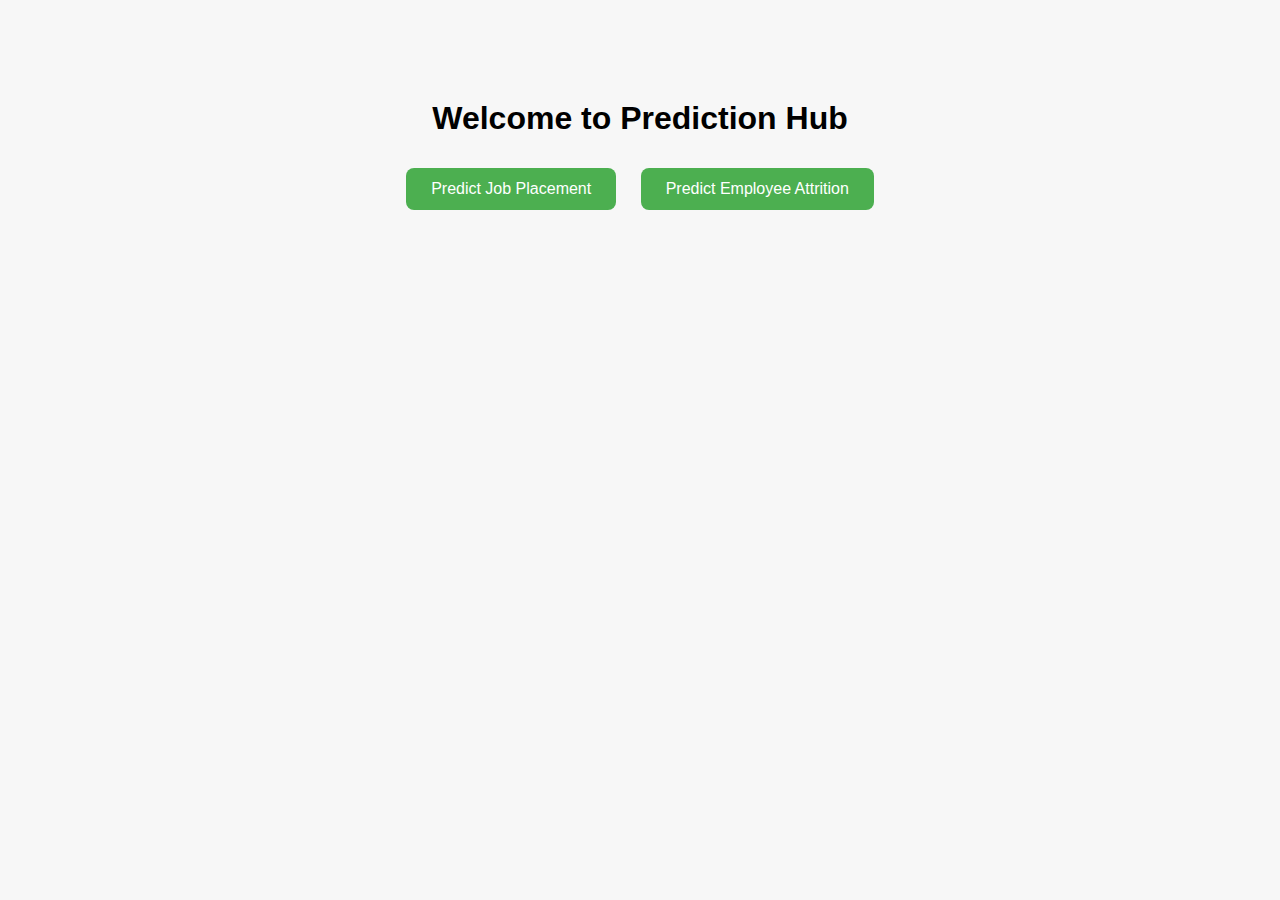
<file: templates/index.html>
<!DOCTYPE html>
<html>
<head>
    <title>Prediction Hub</title>
    <link rel="stylesheet" href="/static/styles.css">
</head>
<body>
    <div class="center">
        <h1>Welcome to Prediction Hub</h1>
        <a href="/job" class="btn">Predict Job Placement</a>
        <a href="/attrition" class="btn">Predict Employee Attrition</a>
    </div>
</body>
</html>
</file>
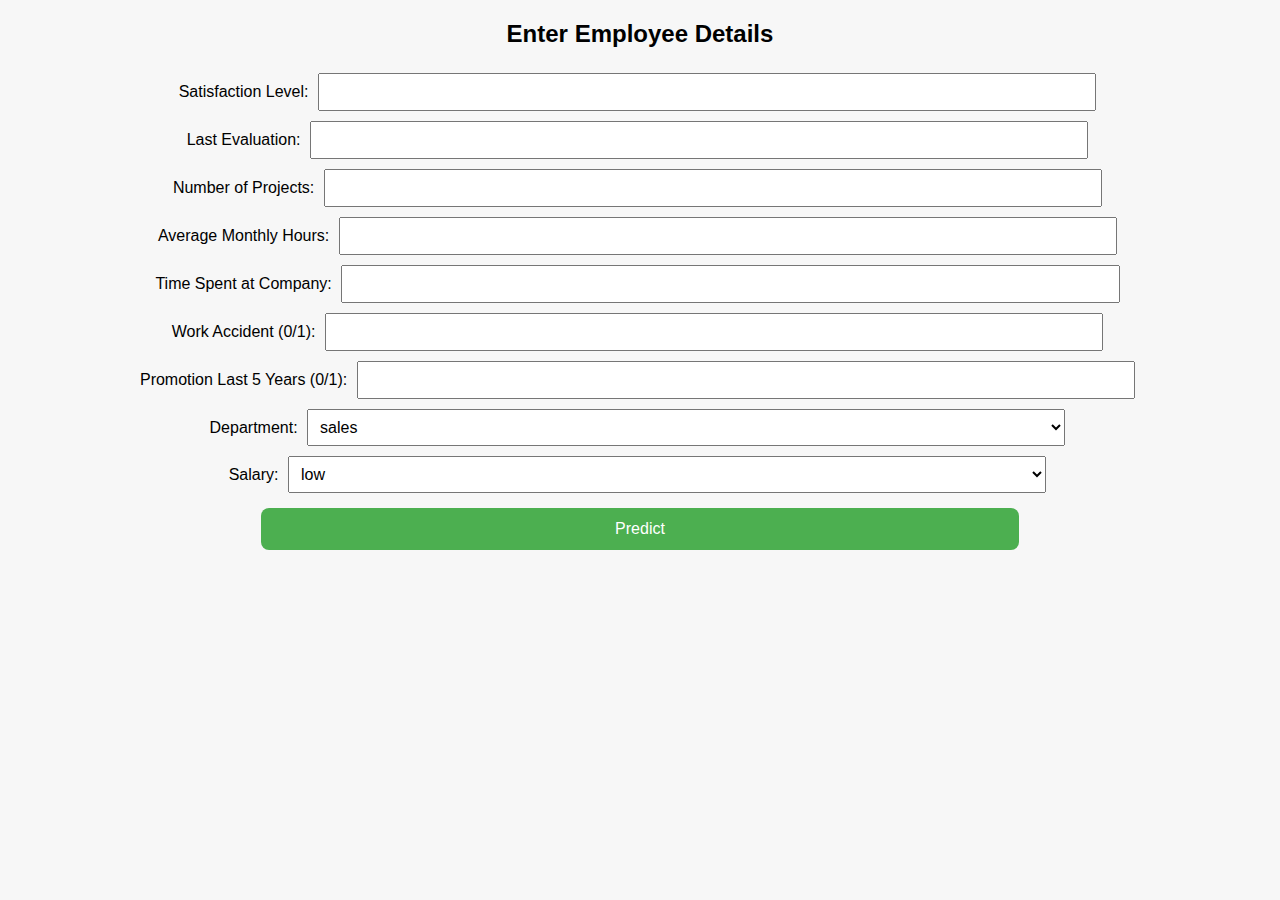
<file: templates/predict_attrition.html>
<!DOCTYPE html>
<html>
<head>
    <title>Employee Attrition Prediction</title>
    <link rel="stylesheet" href="/static/styles.css">
</head>
<body>
    <h2>Enter Employee Details</h2>
    <form action="/predict_attrition" method="post">
        Satisfaction Level: <input type="number" step="0.01" name="satisfaction_level"><br>
        Last Evaluation: <input type="number" step="0.01" name="last_evaluation"><br>
        Number of Projects: <input type="number" name="number_project"><br>
        Average Monthly Hours: <input type="number" name="average_montly_hours"><br>
        Time Spent at Company: <input type="number" name="time_spend_company"><br>
        Work Accident (0/1): <input type="number" name="work_accident"><br>
        Promotion Last 5 Years (0/1): <input type="number" name="promotion_last_5years"><br>
        Department: 
        <select name="department">
            <option>sales</option><option>technical</option><option>support</option>
            <option>IT</option><option>RandD</option><option>product_mng</option>
            <option>marketing</option><option>accounting</option><option>hr</option><option>management</option>
        </select><br>
        Salary: <select name="salary"><option>low</option><option>medium</option><option>high</option></select><br>
        <input type="submit" value="Predict" class="btn">
    </form>
</body>
</html>
</file>
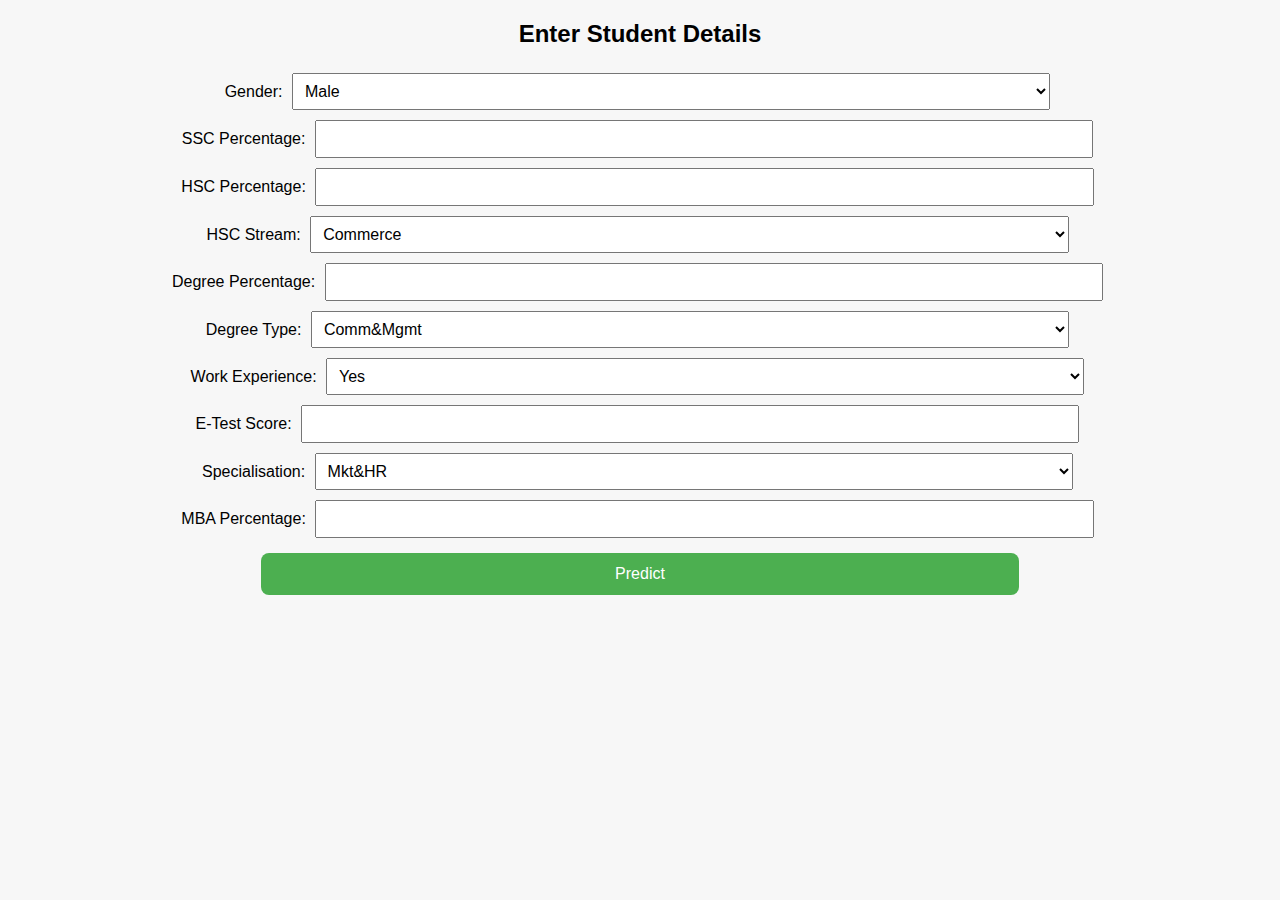
<file: templates/predict_job.html>
<!DOCTYPE html>
<html>
<head>
    <title>Job Placement Prediction</title>
    <link rel="stylesheet" href="/static/styles.css">
</head>
<body>
    <h2>Enter Student Details</h2>
    <form action="/predict_job" method="post">
        Gender: <select name="gender"><option>Male</option><option>Female</option></select><br>
        SSC Percentage: <input type="number" step="0.01" name="ssc_p"><br>
        HSC Percentage: <input type="number" step="0.01" name="hsc_p"><br>
        HSC Stream: <select name="hsc_s"><option>Commerce</option><option>Science</option><option>Arts</option></select><br>
        Degree Percentage: <input type="number" step="0.01" name="degree_p"><br>
        Degree Type: <select name="degree_t"><option>Comm&Mgmt</option><option>Sci&Tech</option><option>Others</option></select><br>
        Work Experience: <select name="workex"><option>Yes</option><option>No</option></select><br>
        E-Test Score: <input type="number" step="0.01" name="etest_p"><br>
        Specialisation: <select name="specialisation"><option>Mkt&HR</option><option>Mkt&Fin</option></select><br>
        MBA Percentage: <input type="number" step="0.01" name="mba_p"><br>
        <input type="submit" value="Predict" class="btn">
    </form>
</body>
</html>
</file>
<file: static/styles.css>
body {
    font-family: Arial, sans-serif;
    text-align: center;
    background-color: #f7f7f7;
}

.center {
    margin-top: 100px;
}

.btn {
    display: inline-block;
    margin: 10px;
    padding: 12px 25px;
    background-color: #4CAF50;
    color: white;
    border: none;
    text-decoration: none;
    font-size: 16px;
    border-radius: 8px;
    transition: background 0.3s;
}

.btn:hover {
    background-color: #45a049;
}

input, select {
    margin: 5px;
    padding: 8px;
    width: 60%;
    font-size: 16px;
}
</file>
